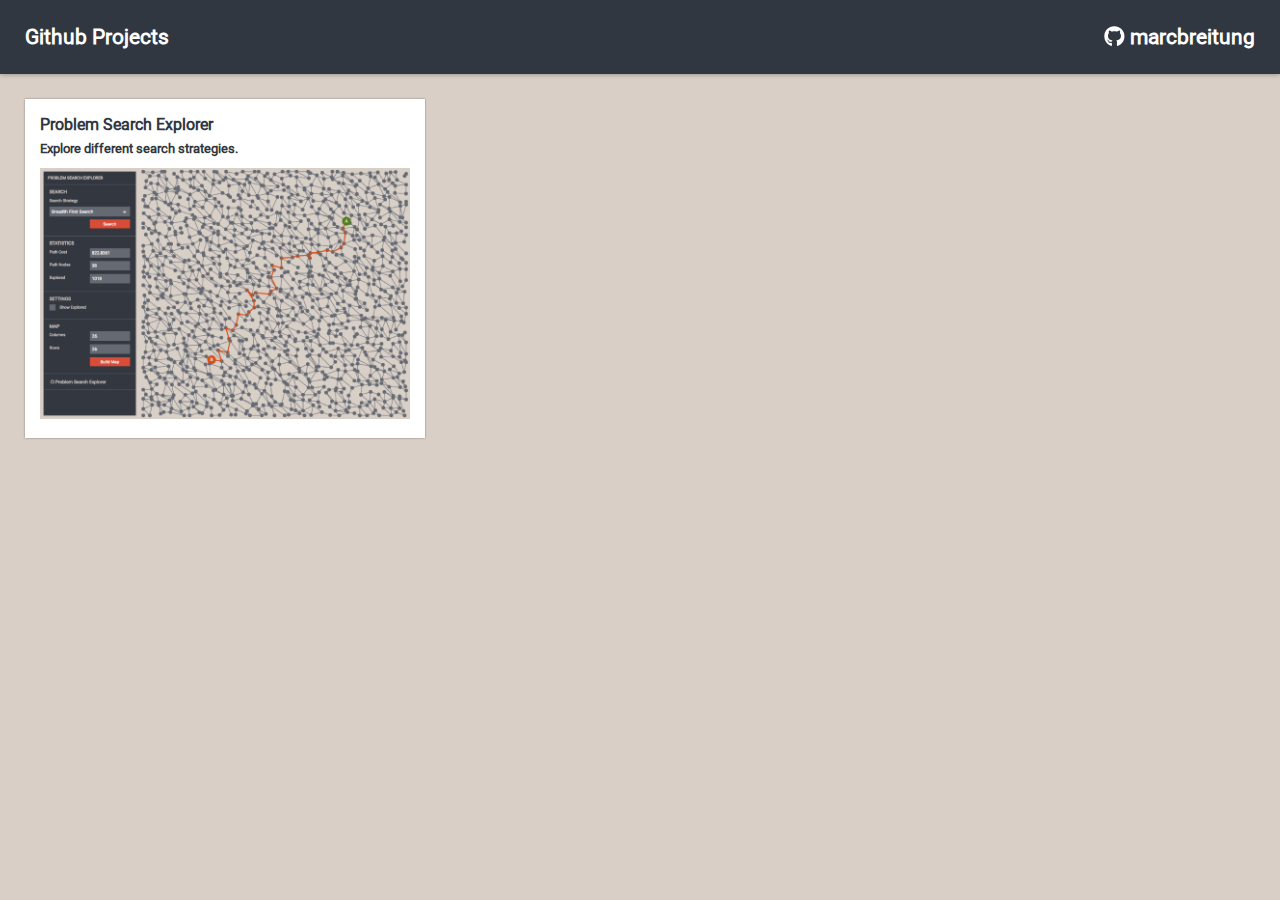
<file: index.html>
<!DOCTYPE html>
<html lang="en">
<head>
    <meta charset="UTF-8">
    <title>Marc Breitung | Github Projects</title>
    <meta name="viewport" content="width=device-width, initial-scale=1">
    <link href="resources/css/main.css" type="text/css" rel="stylesheet">
    <script defer src="resources/fonts/fontawesome-free-5.0.10/svg-with-js/js/fontawesome-all.min.js"></script>
</head>
<body>

<main>
    <header class="header">
        <div class="container">
            <h1 class="header_headline">
                Github Projects
                <a href="https://github.com/marcbreitung" class="icon-link"><i class="fab fa-github"></i> marcbreitung</a>
            </h1>
        </div>
    </header>
    <section class="content">
        <div class="container">
            <div class="teasers">
                <a href="https://marcbreitung.github.io/problem-search-explorer" class="teaser">
                    <article>
                        <h2 class="teaser__headline">Problem Search Explorer</h2>
                        <p class="teaser__text">Explore different search strategies.</p>
                        <img class="teaser__image" src="resources/images/problem-search-explorer.png">
                    </article>
                </a>
            </div>
        </div>
    </section>
</main>

</body>
</html>
</file>
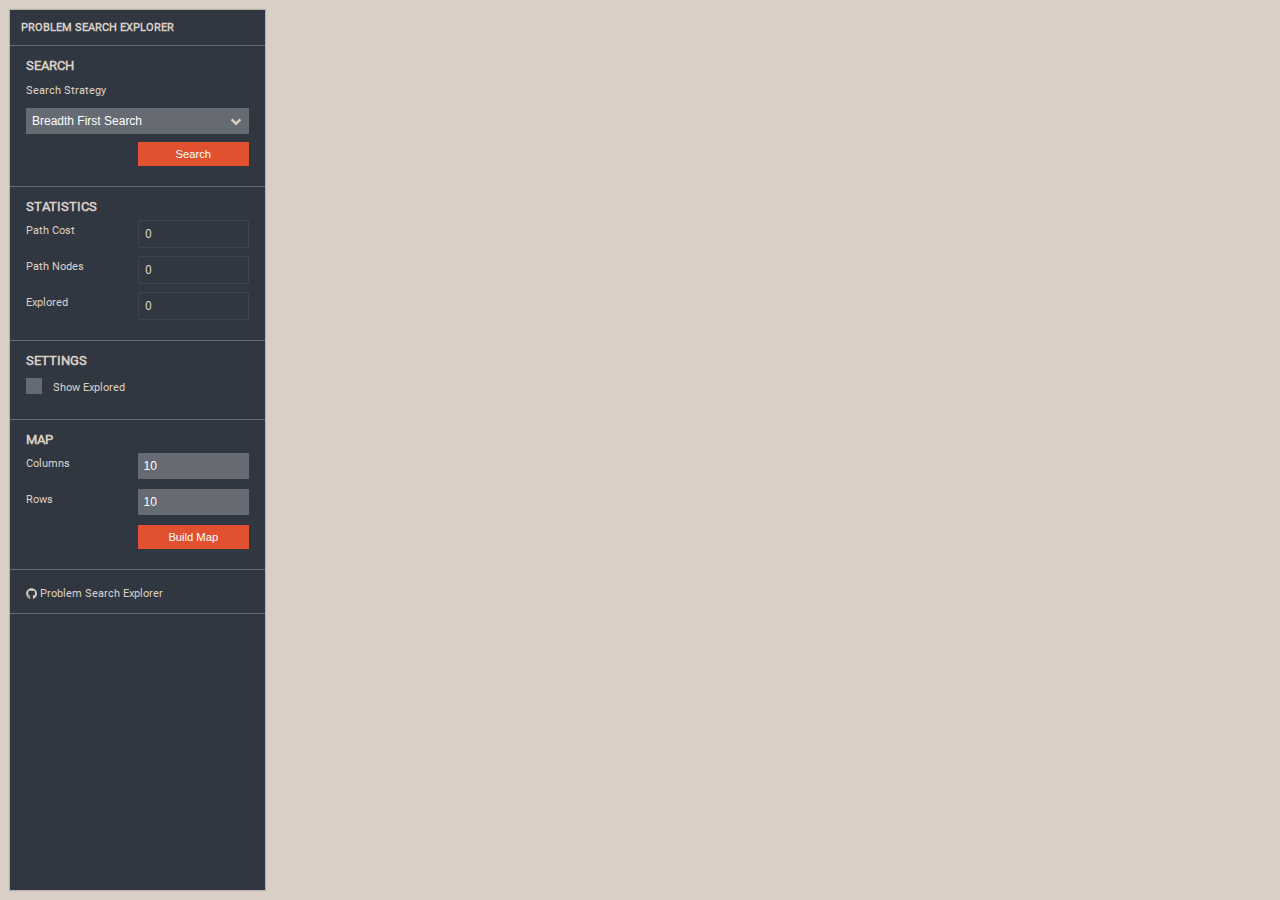
<file: problem-search-explorer/index.html>
<!DOCTYPE html><html><head><meta charset=utf-8><meta name=viewport content="width=device-width,initial-scale=1"><title>Problem Search Explorer</title><meta property=og:type content=website><meta property=og:url content=https://marcbreitung.github.io/problem-search-explorer/#/ ><meta property=og:title content="Problem Search Explorer"><meta property=og:description content="Explore different search strategies."><meta property=og:image content=https://marcbreitung.github.io/resources/share_images/problem-search-explorer.png><script type=text/javascript>window.FontAwesomeConfig = {searchPseudoElements: true}</script><script defer=defer src=/problem-search-explorer/static/fonts/fontawesome-free-5.0.10/svg-with-js/js/fontawesome-all.min.js></script><link href=/problem-search-explorer/static/css/app.27825be1b6dc89d126379b742b49e1a9.css rel=stylesheet></head><body><div id=app></div><script type=text/javascript src=/problem-search-explorer/static/js/manifest.5003eb068df406bd8aab.js></script><script type=text/javascript src=/problem-search-explorer/static/js/vendor.1bb1c5018f3e007b993d.js></script><script type=text/javascript src=/problem-search-explorer/static/js/app.a73efbaf6af823a1ce03.js></script></body></html>
</file>
<file: resources/css/main.css>
@font-face {
    font-family: 'Roboto';
    font-style: normal;
    font-weight: 400;
    src: url('../fonts/Roboto/roboto-v18-latin-regular.eot'); /* IE9 Compat Modes */
    src: local('Roboto'), local('Roboto-Regular'),
    url('../fonts/Roboto/roboto-v18-latin-regular.eot?#iefix') format('embedded-opentype'), /* IE6-IE8 */
    url('../fonts/Roboto/roboto-v18-latin-regular.woff2') format('woff2'), /* Super Modern Browsers */
    url('../fonts/Roboto/roboto-v18-latin-regular.woff') format('woff'), /* Modern Browsers */
    url('../fonts/Roboto/roboto-v18-latin-regular.ttf') format('truetype'), /* Safari, Android, iOS */
    url('../fonts/Roboto/roboto-v18-latin-regular.svg#Roboto') format('svg'); /* Legacy iOS */
}

* {
    box-sizing: border-box;
}

body {
    background: #D9CFC7;
    margin: 0;
    padding: 0;
    font-family: 'Roboto', sans-serif;
}

a {
    color: #313740;
    text-decoration: none;
}

.container {
    width: 100%;
    max-width: 1280px;
    margin: 0 auto;
}

.header {
    background: #313740;
    padding: 25px;
    box-shadow: 0 0 5px 0 rgba(0, 0, 0, 0.4);
}

.header_headline {
    font-size: 0.8em;
    color: #ffffff;
    font-weight: 700;
    margin: 0;
}

.content {
    padding: 25px;
}

.teaser {
    width: 100%;
    padding: 15px;
    background: #ffffff;
    margin-bottom: 25px;
    box-shadow: 0 0 2px 0 rgba(0, 0, 0, 0.4);
    display: block;
}

.teaser__image {
    max-width: 100%;
    height: auto;
}

.teaser__headline {
    font-size: 1em;
    line-height: 1.4;
    color: #313740;
    font-weight: 700;
    display: block;
    margin: 0;
}

.teaser__text {
    font-size: .8em;
    line-height: 2em;
    color: #313740;
    font-weight: 700;
    display: block;
    margin: 0;
    margin-bottom: .5em;
}

.icon-link {
    color: #ffffff;
    display: block;
    float: right;
}

@media (min-width: 700px) {

    .header_headline {
        font-size: 1.3em;
    }

    .teasers {
        display: flex;
        justify-content: space-between;
    }

    .teaser {
        width: calc((100% / 3) - 10px);
    }
}
</file>
